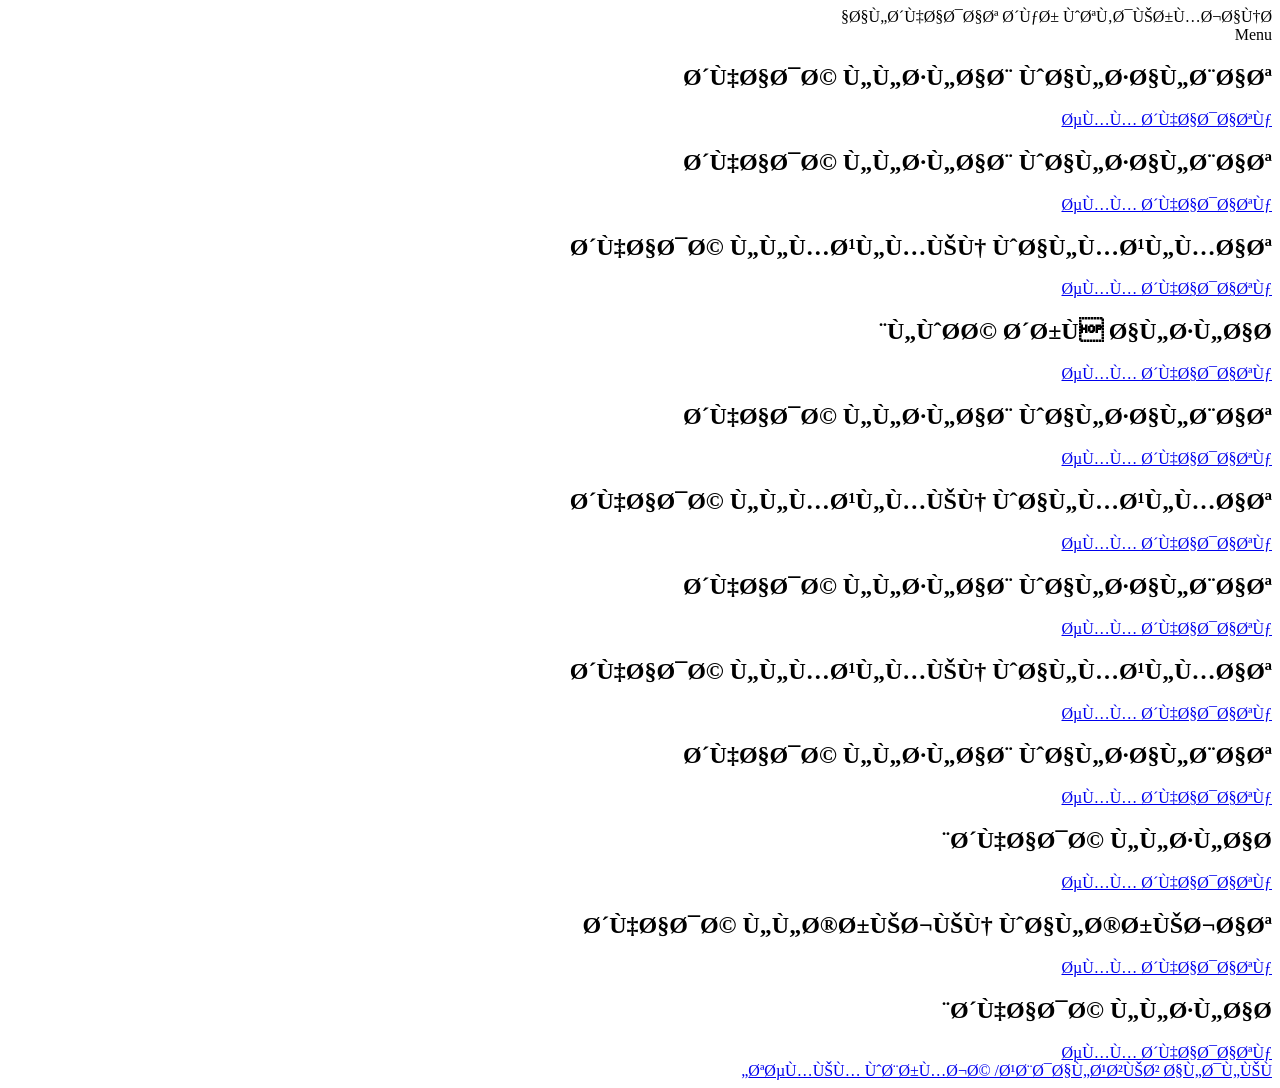
<file: SAEDU/my-card.one certsExample/certs-Examole/img/img3.html>
<!doctype html>
<html dir="rtl" lang="ar" prefix="og: 
    <head>
        <meta charset="UTF-8">
        <meta name="viewport" content="width=device-width, initial-scale=1">
      
      
        <link rel='stylesheet' id='hello-elementor-theme-style-css' href='https://my-card.one/wp-content/themes/hello-elementor/theme.min.css?ver=2.5.0' type='text/css' media='all'/>
        <link rel='stylesheet' id='elementor-frontend-css' href='https://my-card.one/wp-content/plugins/elementor/assets/css/frontend-lite-rtl.min.css?ver=3.14.1' type='text/css' media='all'/>
        <link rel='stylesheet' id='elementor-post-5-css' href='https://my-card.one/wp-content/uploads/elementor/css/post-5.css?ver=1740416560' type='text/css' media='all'/>
        <link rel='stylesheet' id='eael-general-css' href='https://my-card.one/wp-content/plugins/essential-addons-for-elementor-lite/assets/front-end/css/view/general.min.css?ver=5.8.0' type='text/css' media='all'/>
        <link rel='stylesheet' id='eael-69-css' href='https://my-card.one/wp-content/uploads/essential-addons-elementor/eael-69.css?ver=1735270132' type='text/css' media='all'/>
       
        <style id='elementor-icons-inline-css' type='text/css'>
            .elementor-add-new-section .elementor-add-templately-promo-button {
                background-color: #5d4fff;
                
                background-repeat: no-repeat;
                background-position: center center;
                position: relative;
            }

            .elementor-add-new-section .elementor-add-templately-promo-button > i {
                height: 12px;
            }

            body .elementor-add-new-section .elementor-add-section-area-button {
                margin-left: 0;
            }

           

            body .elementor-add-new-section .elementor-add-section-area-button {
                margin-left: 0;
            }
        </style>
        <link rel='stylesheet' id='swiper-css' href='https://my-card.one/wp-content/plugins/elementor/assets/lib/swiper/css/swiper.min.css?ver=5.3.6' type='text/css' media='all'/>
        <link rel='stylesheet' id='elementor-pro-css' href='https://my-card.one/wp-content/plugins/elementor-pro/assets/css/frontend-lite-rtl.min.css?ver=3.5.1' type='text/css' media='all'/>
        <link rel='stylesheet' id='elementor-global-css' href='https://my-card.one/wp-content/uploads/elementor/css/global.css?ver=1740416560' type='text/css' media='all'/>
        <link rel='stylesheet' id='elementor-post-69-css' href='https://my-card.one/wp-content/uploads/elementor/css/post-69.css?ver=1740416587' type='text/css' media='all'/>
        <link rel='stylesheet' id='elementor-post-149-css' href='https://my-card.one/wp-content/uploads/elementor/css/post-149.css?ver=1740416560' type='text/css' media='all'/>
        <link rel='stylesheet' id='elementor-post-209-css' href='https://my-card.one/wp-content/uploads/elementor/css/post-209.css?ver=1740416560' type='text/css' media='all'/>
        <link rel='stylesheet' id='google-fonts-1-css' href='https://fonts.googleapis.com/css?family=Tajawal%3A100%2C100italic%2C200%2C200italic%2C300%2C300italic%2C400%2C400italic%2C500%2C500italic%2C600%2C600italic%2C700%2C700italic%2C800%2C800italic%2C900%2C900italic%7CRoboto%3A100%2C100italic%2C200%2C200italic%2C300%2C300italic%2C400%2C400italic%2C500%2C500italic%2C600%2C600italic%2C700%2C700italic%2C800%2C800italic%2C900%2C900italic&#038;display=auto&#038;ver=6.7.2' type='text/css' media='all'/>
        <link rel='stylesheet' id='elementor-icons-shared-0-css' href='https://my-card.one/wp-content/plugins/elementor/assets/lib/font-awesome/css/fontawesome.min.css?ver=5.15.3' type='text/css' media='all'/>
        <link rel='stylesheet' id='elementor-icons-fa-solid-css' href='https://my-card.one/wp-content/plugins/elementor/assets/lib/font-awesome/css/solid.min.css?ver=5.15.3' type='text/css' media='all'/>
        <link rel='stylesheet' id='elementor-icons-fa-brands-css' href='https://my-card.one/wp-content/plugins/elementor/assets/lib/font-awesome/css/brands.min.css?ver=5.15.3' type='text/css' media='all'/>
        <link rel="preconnect" href="https://fonts.gstatic.com/" crossorigin>
        <script type="text/javascript" src="https://my-card.one/wp-includes/js/jquery/jquery.min.js?ver=3.7.1" id="jquery-core-js"></script>
        <script type="text/javascript" src="https://my-card.one/wp-includes/js/jquery/jquery-migrate.min.js?ver=3.4.1" id="jquery-migrate-js"></script>
               
      
        <link rel="alternate" title="JSON" type="application/json" href="https://my-card.one/wp-json/wp/v2/pages/69"/>
        <link rel="EditURI" type="application/rsd+xml" title="RSD" href="https://my-card.one/xmlrpc.php?rsd"/>
        <meta name="generator" content="WordPress 6.7.2"/>
        <link rel='shortlink' href='https://my-card.one/?p=69'/>
        <link rel="alternate" title="oEmbed (JSON)" type="application/json+oembed" href="https://my-card.one/wp-json/oembed/1.0/embed?url=https%3A%2F%2Fmy-card.one%2Fcert%2F"/>
        <link rel="alternate" title="oEmbed (XML)" type="text/xml+oembed" href="https://my-card.one/wp-json/oembed/1.0/embed?url=https%3A%2F%2Fmy-card.one%2Fcert%2F&#038;format=xml"/>
        <meta name="generator" content="Site Kit by Google 1.104.0"/>
      
              <meta name="google-adsense-platform-account" content="ca-host-pub-2644536267352236">
        <meta name="google-adsense-platform-domain" content="sitekit.withgoogle.com">
        <meta name="generator" content="Elementor 3.14.1; features: e_dom_optimization, e_optimized_assets_loading, e_optimized_css_loading, a11y_improvements, additional_custom_breakpoints; settings: css_print_method-external, google_font-enabled, font_display-auto">

              </script>
        <link rel="icon" href="https://my-card.one/wp-content/uploads/2022/03/--01-150x150.png" sizes="32x32"/>
        <link rel="icon" href="https://my-card.one/wp-content/uploads/2022/03/ -01-300x300.png" sizes="192x192"/>
        <link rel="apple-touch-icon" href="https://my-card.one/wp-content/uploads/2022/03/-01-300x300.png"/>
        
    </head>
    <body class="rtl page-template-default page page-id-69 wp-custom-logo elementor-default elementor-kit-5 elementor-page elementor-page-69">
        
      <div data-elementor-type="header" data-elementor-id="149" class="elementor elementor-149 elementor-location-header">
            <div class="elementor-section-wrap">
                <section class="elementor-section elementor-top-section elementor-element elementor-element-99c3630 elementor-section-content-middle elementor-section-boxed elementor-section-height-default elementor-section-height-default" data-id="99c3630" data-element_type="section">
                    <div class="elementor-container elementor-column-gap-default">
                        <div class="elementor-column elementor-col-33 elementor-top-column elementor-element elementor-element-932e81a" data-id="932e81a" data-element_type="column">
                            <div class="elementor-widget-wrap elementor-element-populated">
                                <div class="elementor-element elementor-element-f00627f elementor-widget elementor-widget-theme-site-logo elementor-widget-image" data-id="f00627f" data-element_type="widget" data-widget_type="theme-site-logo.default">
                                    <div 
                                </div>
                            </div>
                        </div>
                        <div class="elementor-column elementor-col-33 elementor-top-column elementor-element elementor-element-0927000" data-id="0927000" data-element_type="column">
                            <div class="elementor-widget-wrap"></div>
                        </div>
                        <div class="elementor-column elementor-col-33 elementor-top-column elementor-element elementor-element-4d1525a" data-id="4d1525a" data-element_type="column">
                            <div class="elementor-widget-wrap elementor-element-populated">
                                <div class="elementor-element elementor-element-e5cc41a elementor-search-form--skin-classic elementor-search-form--button-type-icon elementor-search-form--icon-search elementor-widget elementor-widget-search-form" data-id="e5cc41a" data-element_type="widget" data-settings="{&quot;skin&quot;:&quot;classic&quot;}" data-widget_type="search-form.default">
                                    
                                                    
                                            </div>
                                        </form>
                                    </div>
                                </div>
                            </div>
                        </div>
                    </div>
                </section>
            </div>
        </div>
        <main id="content" class="site-main post-69 page type-page status-publish has-post-thumbnail hentry" role="main">
            <div class="page-content">
                <div data-elementor-type="wp-page" data-elementor-id="69" class="elementor elementor-69">
                    <section class="elementor-section elementor-top-section elementor-element elementor-element-d238e77 elementor-section-full_width elementor-section-height-min-height elementor-section-height-default elementor-section-items-middle" data-id="d238e77" data-element_type="section" data-settings="{&quot;background_background&quot;:&quot;classic&quot;}">
                        <div class="elementor-background-overlay"></div>
                        <div class="elementor-container elementor-column-gap-default">
                            <div class="elementor-column elementor-col-100 elementor-top-column elementor-element elementor-element-4c63c27f" data-id="4c63c27f" data-element_type="column">
                                <div class="elementor-widget-wrap elementor-element-populated">
                                    <section class="elementor-section elementor-inner-section elementor-element elementor-element-6bf32e4f elementor-section-boxed elementor-section-height-default elementor-section-height-default" data-id="6bf32e4f" data-element_type="section">
                                        <div class="elementor-container elementor-column-gap-default">
                                            <div class="elementor-column elementor-col-50 elementor-inner-column elementor-element elementor-element-6c9bb398" data-id="6c9bb398" data-element_type="column">
                                                <div class="elementor-widget-wrap elementor-element-populated">
                                                    <div class="elementor-element elementor-element-637ed833 elementor-widget elementor-widget-heading" data-id="637ed833" data-element_type="widget" data-widget_type="heading.default">
                                                        <div class="elementor-widget-container">
                                                         <div class="elementor-widget-wrap"></div>
                                            </div>
                                        </div>
                                    </section>
                                </div>
                            </div>
                        </div>
                    </section>
                    <section class="elementor-section elementor-top-section elementor-element elementor-element-66bb842 elementor-section-boxed elementor-section-height-default elementor-section-height-default" data-id="66bb842" data-element_type="section">
                        <div class="elementor-container elementor-column-gap-default">
                            <div class="elementor-column elementor-col-100 elementor-top-column elementor-element elementor-element-96d54bc" data-id="96d54bc" data-element_type="column">
                                      
                                                         الشهادات شكر وتقديرمجانا</ 
                                                    </li></nav>
                                            <div class="elementor-menu-toggle" role="button" tabindex="0" aria-label="Menu Toggle" aria-expanded="false">
                                                <i aria-hidden="true" role="presentation" class="eicon-menu-bar"></i>
                                                <span class="elementor-screen-only">Menu</span>
                                            </div>
                                            <nav class="elementor-nav-menu--dropdown elementor-nav-menu__container" role="navigation" aria-hidden="true">
                                                <ul id="menu-2-5f57392" class="elementor-nav-menu">
                                                    
                        </div>
                    </section>
                    <section class="elementor-section elementor-top-section elementor-element elementor-element-2d208e0 elementor-section-boxed elementor-section-height-default elementor-section-height-default" data-id="2d208e0" data-element_type="section">
                        <div class="elementor-container elementor-column-gap-default">
                            <div class="elementor-column elementor-col-33 elementor-top-column elementor-element elementor-element-c80f1b1" data-id="c80f1b1" data-element_type="column">
                                <div class="elementor-widget-wrap elementor-element-populated">
                                    <div class="elementor-element elementor-element-23ad9d8 eael-flipbox-content-align-center elementor-widget elementor-widget-eael-flip-box" data-id="23ad9d8" data-element_type="widget" data-widget_type="eael-flip-box.default">
                                        <div class="elementor-widget-container">
                                            <div class="eael-elements-flip-box-container eael-animate-flip eael-animate-right eael-content">
                                                <div class="eael-elements-flip-box-flip-card">
                                                    <div class="eael-elements-flip-box-front-container">
                                                        <div class="eael-elements-slider-display-table">
                                                            <div class="eael-elements-flip-box-vertical-align">
                                                                <div class="eael-elements-flip-box-padding">
                                                                    <div class="eael-elements-flip-box-icon-image"></div>
                                                                    <div class="eael-elements-flip-box-content">
                                                                        <p></p>
                                                                    </div>
                                                                </div>
                                                            </div>
                                                        </div>
                                                    </div>
                                                    <div class="eael-elements-flip-box-rear-container">
                                                        <div class="eael-elements-slider-display-table">
                                                            <div class="eael-elements-flip-box-vertical-align">
                                                                <div class="eael-elements-flip-box-padding">
                                                                    <h2 class="eael-elements-flip-box-heading">شهادة للطلاب والطالبات</h2>
                                                                    <div class="eael-elements-flip-box-content">
                                                                        <p></p>
                                                                    </div>
                                                                    <a class="flipbox-button" href="https://my-card.one/certs/students7">صمم شهاداتك                                                                                            </a>
                                                                </div>
                                                            </div>
                                                        </div>
                                                    </div>
                                                </div>
                                            </div>
                                        </div>
                                    </div>
                                </div>
                            </div>
                            <div class="elementor-column elementor-col-33 elementor-top-column elementor-element elementor-element-af0ed28" data-id="af0ed28" data-element_type="column">
                                <div class="elementor-widget-wrap elementor-element-populated">
                                    <div class="elementor-element elementor-element-2452975 eael-flipbox-content-align-center elementor-widget elementor-widget-eael-flip-box" data-id="2452975" data-element_type="widget" data-widget_type="eael-flip-box.default">
                                        <div class="elementor-widget-container">
                                            <div class="eael-elements-flip-box-container eael-animate-flip eael-animate-right eael-content">
                                                <div class="eael-elements-flip-box-flip-card">
                                                    <div class="eael-elements-flip-box-front-container">
                                                        <div class="eael-elements-slider-display-table">
                                                            <div class="eael-elements-flip-box-vertical-align">
                                                                <div class="eael-elements-flip-box-padding">
                                                                    <div class="eael-elements-flip-box-icon-image"></div>
                                                                    <div class="eael-elements-flip-box-content">
                                                                        <p></p>
                                                                    </div>
                                                                </div>
                                                            </div>
                                                        </div>
                                                    </div>
                                                    <div class="eael-elements-flip-box-rear-container">
                                                        <div class="eael-elements-slider-display-table">
                                                            <div class="eael-elements-flip-box-vertical-align">
                                                                <div class="eael-elements-flip-box-padding">
                                                                    <h2 class="eael-elements-flip-box-heading">شهادة للطلاب والطالبات</h2>
                                                                    <div class="eael-elements-flip-box-content">
                                                                        <p></p>
                                                                    </div>
                                                                    <a class="flipbox-button" href="https://my-card.one/certs/students8">صمم شهاداتك                                                                                            </a>
                                                                </div>
                                                            </div>
                                                        </div>
                                                    </div>
                                                </div>
                                            </div>
                                        </div>
                                    </div>
                                </div>
                            </div>
                            <div class="elementor-column elementor-col-33 elementor-top-column elementor-element elementor-element-c76fb29" data-id="c76fb29" data-element_type="column">
                                <div class="elementor-widget-wrap elementor-element-populated">
                                    <div class="elementor-element elementor-element-4369174 eael-flipbox-content-align-center elementor-widget elementor-widget-eael-flip-box" data-id="4369174" data-element_type="widget" data-widget_type="eael-flip-box.default">
                                        <div class="elementor-widget-container">
                                            <div class="eael-elements-flip-box-container eael-animate-flip eael-animate-right eael-content">
                                                <div class="eael-elements-flip-box-flip-card">
                                                    <div class="eael-elements-flip-box-front-container">
                                                        <div class="eael-elements-slider-display-table">
                                                            <div class="eael-elements-flip-box-vertical-align">
                                                                <div class="eael-elements-flip-box-padding">
                                                                    <div class="eael-elements-flip-box-icon-image"></div>
                                                                    <div class="eael-elements-flip-box-content">
                                                                        <p></p>
                                                                    </div>
                                                                </div>
                                                            </div>
                                                        </div>
                                                    </div>
                                                    <div class="eael-elements-flip-box-rear-container">
                                                        <div class="eael-elements-slider-display-table">
                                                            <div class="eael-elements-flip-box-vertical-align">
                                                                <div class="eael-elements-flip-box-padding">
                                                                    <h2 class="eael-elements-flip-box-heading">شهادة للمعلمين والمعلمات</h2>
                                                                    <div class="eael-elements-flip-box-content">
                                                                        <p></p>
                                                                    </div>
                                                                    <a class="flipbox-button" href="https://my-card.one/certs/students9">صمم شهاداتك                                                                                            </a>
                                                                </div>
                                                            </div>
                                                        </div>
                                                    </div>
                                                </div>
                                            </div>
                                        </div>
                                    </div>
                                </div>
                            </div>
                        </div>
                    </section>
                    <section class="elementor-section elementor-top-section elementor-element elementor-element-4bc52ce elementor-section-boxed elementor-section-height-default elementor-section-height-default" data-id="4bc52ce" data-element_type="section">
                        <div class="elementor-container elementor-column-gap-default">
                            <div class="elementor-column elementor-col-33 elementor-top-column elementor-element elementor-element-049bb79" data-id="049bb79" data-element_type="column">
                                <div class="elementor-widget-wrap elementor-element-populated">
                                    <div class="elementor-element elementor-element-f9f2576 eael-flipbox-content-align-center elementor-widget elementor-widget-eael-flip-box" data-id="f9f2576" data-element_type="widget" data-widget_type="eael-flip-box.default">
                                        <div class="elementor-widget-container">
                                            <div class="eael-elements-flip-box-container eael-animate-flip eael-animate-right eael-content">
                                                <div class="eael-elements-flip-box-flip-card">
                                                    <div class="eael-elements-flip-box-front-container">
                                                        <div class="eael-elements-slider-display-table">
                                                            <div class="eael-elements-flip-box-vertical-align">
                                                                <div class="eael-elements-flip-box-padding">
                                                                    <div class="eael-elements-flip-box-icon-image"></div>
                                                                    <div class="eael-elements-flip-box-content">
                                                                        <p></p>
                                                                    </div>
                                                                </div>
                                                            </div>
                                                        </div>
                                                    </div>
                                                    <div class="eael-elements-flip-box-rear-container">
                                                        <div class="eael-elements-slider-display-table">
                                                            <div class="eael-elements-flip-box-vertical-align">
                                                                <div class="eael-elements-flip-box-padding">
                                                                    <h2 class="eael-elements-flip-box-heading">لوحة شرف الطلاب</h2>
                                                                    <div class="eael-elements-flip-box-content">
                                                                        <p></p>
                                                                    </div>
                                                                    <a class="flipbox-button" href="https://my-card.one/certs/Excellence">صمم شهاداتك                                                                                            </a>
                                                                </div>
                                                            </div>
                                                        </div>
                                                    </div>
                                                </div>
                                            </div>
                                        </div>
                                    </div>
                                </div>
                            </div>
                            <div class="elementor-column elementor-col-33 elementor-top-column elementor-element elementor-element-87668ef" data-id="87668ef" data-element_type="column">
                                <div class="elementor-widget-wrap elementor-element-populated">
                                    <div class="elementor-element elementor-element-29fcb0a eael-flipbox-content-align-center elementor-widget elementor-widget-eael-flip-box" data-id="29fcb0a" data-element_type="widget" data-widget_type="eael-flip-box.default">
                                        <div class="elementor-widget-container">
                                            <div class="eael-elements-flip-box-container eael-animate-flip eael-animate-right eael-content">
                                                <div class="eael-elements-flip-box-flip-card">
                                                    <div class="eael-elements-flip-box-front-container">
                                                        <div class="eael-elements-slider-display-table">
                                                            <div class="eael-elements-flip-box-vertical-align">
                                                                <div class="eael-elements-flip-box-padding">
                                                                    <div class="eael-elements-flip-box-icon-image"></div>
                                                                    <div class="eael-elements-flip-box-content">
                                                                        <p></p>
                                                                    </div>
                                                                </div>
                                                            </div>
                                                        </div>
                                                    </div>
                                                    <div class="eael-elements-flip-box-rear-container">
                                                        <div class="eael-elements-slider-display-table">
                                                            <div class="eael-elements-flip-box-vertical-align">
                                                                <div class="eael-elements-flip-box-padding">
                                                                    <h2 class="eael-elements-flip-box-heading">شهادة للطلاب والطالبات</h2>
                                                                    <div class="eael-elements-flip-box-content">
                                                                        <p></p>
                                                                    </div>
                                                                    <a class="flipbox-button" href="https://my-card.one/certs/Cert-logo">صمم شهاداتك                                                                                            </a>
                                                                </div>
                                                            </div>
                                                        </div>
                                                    </div>
                                                </div>
                                            </div>
                                        </div>
                                    </div>
                                </div>
                            </div>
                            <div class="elementor-column elementor-col-33 elementor-top-column elementor-element elementor-element-f67c3eb" data-id="f67c3eb" data-element_type="column">
                                <div class="elementor-widget-wrap elementor-element-populated">
                                    <div class="elementor-element elementor-element-63a05f7 eael-flipbox-content-align-center elementor-widget elementor-widget-eael-flip-box" data-id="63a05f7" data-element_type="widget" data-widget_type="eael-flip-box.default">
                                        <div class="elementor-widget-container">
                                            <div class="eael-elements-flip-box-container eael-animate-flip eael-animate-right eael-content">
                                                <div class="eael-elements-flip-box-flip-card">
                                                    <div class="eael-elements-flip-box-front-container">
                                                        <div class="eael-elements-slider-display-table">
                                                            <div class="eael-elements-flip-box-vertical-align">
                                                                <div class="eael-elements-flip-box-padding">
                                                                    <div class="eael-elements-flip-box-icon-image"></div>
                                                                    <div class="eael-elements-flip-box-content">
                                                                        <p></p>
                                                                    </div>
                                                                </div>
                                                            </div>
                                                        </div>
                                                    </div>
                                                    <div class="eael-elements-flip-box-rear-container">
                                                        <div class="eael-elements-slider-display-table">
                                                            <div class="eael-elements-flip-box-vertical-align">
                                                                <div class="eael-elements-flip-box-padding">
                                                                    <h2 class="eael-elements-flip-box-heading">شهادة للمعلمين والمعلمات</h2>
                                                                    <div class="eael-elements-flip-box-content">
                                                                        <p></p>
                                                                    </div>
                                                                    <a class="flipbox-button" href="https://my-card.one/certs/students6">صمم شهاداتك                                                                                            </a>
                                                                </div>
                                                            </div>
                                                        </div>
                                                    </div>
                                                </div>
                                            </div>
                                        </div>
                                    </div>
                                </div>
                            </div>
                        </div>
                    </section>
                    <section class="elementor-section elementor-top-section elementor-element elementor-element-c7355c7 elementor-section-boxed elementor-section-height-default elementor-section-height-default" data-id="c7355c7" data-element_type="section">
                        <div class="elementor-container elementor-column-gap-default">
                            <div class="elementor-column elementor-col-33 elementor-top-column elementor-element elementor-element-30d3613" data-id="30d3613" data-element_type="column">
                                <div class="elementor-widget-wrap elementor-element-populated">
                                    <div class="elementor-element elementor-element-acf820b eael-flipbox-content-align-center elementor-widget elementor-widget-eael-flip-box" data-id="acf820b" data-element_type="widget" data-widget_type="eael-flip-box.default">
                                        <div class="elementor-widget-container">
                                            <div class="eael-elements-flip-box-container eael-animate-flip eael-animate-right eael-content">
                                                <div class="eael-elements-flip-box-flip-card">
                                                    <div class="eael-elements-flip-box-front-container">
                                                        <div class="eael-elements-slider-display-table">
                                                            <div class="eael-elements-flip-box-vertical-align">
                                                                <div class="eael-elements-flip-box-padding">
                                                                    <div class="eael-elements-flip-box-icon-image"></div>
                                                                    <div class="eael-elements-flip-box-content">
                                                                        <p></p>
                                                                    </div>
                                                                </div>
                                                            </div>
                                                        </div>
                                                    </div>
                                                    <div class="eael-elements-flip-box-rear-container">
                                                        <div class="eael-elements-slider-display-table">
                                                            <div class="eael-elements-flip-box-vertical-align">
                                                                <div class="eael-elements-flip-box-padding">
                                                                    <h2 class="eael-elements-flip-box-heading">شهادة للطلاب والطالبات</h2>
                                                                    <div class="eael-elements-flip-box-content">
                                                                        <p></p>
                                                                    </div>
                                                                    <a class="flipbox-button" href="https://my-card.one/certs/students5">صمم شهاداتك                                                                                            </a>
                                                                </div>
                                                            </div>
                                                        </div>
                                                    </div>
                                                </div>
                                            </div>
                                        </div>
                                    </div>
                                </div>
                            </div>
                            <div class="elementor-column elementor-col-33 elementor-top-column elementor-element elementor-element-c63258b" data-id="c63258b" data-element_type="column">
                                <div class="elementor-widget-wrap elementor-element-populated">
                                    <div class="elementor-element elementor-element-1bef22e eael-flipbox-content-align-center elementor-widget elementor-widget-eael-flip-box" data-id="1bef22e" data-element_type="widget" data-widget_type="eael-flip-box.default">
                                        <div class="elementor-widget-container">
                                            <div class="eael-elements-flip-box-container eael-animate-flip eael-animate-right eael-content">
                                                <div class="eael-elements-flip-box-flip-card">
                                                    <div class="eael-elements-flip-box-front-container">
                                                        <div class="eael-elements-slider-display-table">
                                                            <div class="eael-elements-flip-box-vertical-align">
                                                                <div class="eael-elements-flip-box-padding">
                                                                    <div class="eael-elements-flip-box-icon-image"></div>
                                                                    <div class="eael-elements-flip-box-content">
                                                                        <p></p>
                                                                    </div>
                                                                </div>
                                                            </div>
                                                        </div>
                                                    </div>
                                                    <div class="eael-elements-flip-box-rear-container">
                                                        <div class="eael-elements-slider-display-table">
                                                            <div class="eael-elements-flip-box-vertical-align">
                                                                <div class="eael-elements-flip-box-padding">
                                                                    <h2 class="eael-elements-flip-box-heading">شهادة للمعلمين والمعلمات</h2>
                                                                    <div class="eael-elements-flip-box-content">
                                                                        <p></p>
                                                                    </div>
                                                                    <a class="flipbox-button" href="https://my-card.one/certs/teachers2">صمم شهاداتك                                                                                            </a>
                                                                </div>
                                                            </div>
                                                        </div>
                                                    </div>
                                                </div>
                                            </div>
                                        </div>
                                    </div>
                                </div>
                            </div>
                            <div class="elementor-column elementor-col-33 elementor-top-column elementor-element elementor-element-333827d" data-id="333827d" data-element_type="column">
                                <div class="elementor-widget-wrap elementor-element-populated">
                                    <div class="elementor-element elementor-element-8a3d9f4 eael-flipbox-content-align-center elementor-widget elementor-widget-eael-flip-box" data-id="8a3d9f4" data-element_type="widget" data-widget_type="eael-flip-box.default">
                                        <div class="elementor-widget-container">
                                            <div class="eael-elements-flip-box-container eael-animate-flip eael-animate-right eael-content">
                                                <div class="eael-elements-flip-box-flip-card">
                                                    <div class="eael-elements-flip-box-front-container">
                                                        <div class="eael-elements-slider-display-table">
                                                            <div class="eael-elements-flip-box-vertical-align">
                                                                <div class="eael-elements-flip-box-padding">
                                                                    <div class="eael-elements-flip-box-icon-image"></div>
                                                                    <div class="eael-elements-flip-box-content">
                                                                        <p></p>
                                                                    </div>
                                                                </div>
                                                            </div>
                                                        </div>
                                                    </div>
                                                    <div class="eael-elements-flip-box-rear-container">
                                                        <div class="eael-elements-slider-display-table">
                                                            <div class="eael-elements-flip-box-vertical-align">
                                                                <div class="eael-elements-flip-box-padding">
                                                                    <h2 class="eael-elements-flip-box-heading">شهادة للطلاب والطالبات</h2>
                                                                    <div class="eael-elements-flip-box-content">
                                                                        <p></p>
                                                                    </div>
                                                                    <a class="flipbox-button" href="https://my-card.one/certs/students">صمم شهاداتك                                                                                            </a>
                                                                </div>
                                                            </div>
                                                        </div>
                                                    </div>
                                                </div>
                                            </div>
                                        </div>
                                    </div>
                                </div>
                            </div>
                        </div>
                    </section>
                    <section class="elementor-section elementor-top-section elementor-element elementor-element-d8ea8b8 elementor-section-boxed elementor-section-height-default elementor-section-height-default" data-id="d8ea8b8" data-element_type="section">
                        <div class="elementor-container elementor-column-gap-default">
                            <div class="elementor-column elementor-col-33 elementor-top-column elementor-element elementor-element-6721e04" data-id="6721e04" data-element_type="column">
                                <div class="elementor-widget-wrap elementor-element-populated">
                                    <div class="elementor-element elementor-element-f7118b9 eael-flipbox-content-align-center elementor-widget elementor-widget-eael-flip-box" data-id="f7118b9" data-element_type="widget" data-widget_type="eael-flip-box.default">
                                        <div class="elementor-widget-container">
                                            <div class="eael-elements-flip-box-container eael-animate-flip eael-animate-right eael-content">
                                                <div class="eael-elements-flip-box-flip-card">
                                                    <div class="eael-elements-flip-box-front-container">
                                                        <div class="eael-elements-slider-display-table">
                                                            <div class="eael-elements-flip-box-vertical-align">
                                                                <div class="eael-elements-flip-box-padding">
                                                                    <div class="eael-elements-flip-box-icon-image"></div>
                                                                    <div class="eael-elements-flip-box-content">
                                                                        <p></p>
                                                                    </div>
                                                                </div>
                                                            </div>
                                                        </div>
                                                    </div>
                                                    <div class="eael-elements-flip-box-rear-container">
                                                        <div class="eael-elements-slider-display-table">
                                                            <div class="eael-elements-flip-box-vertical-align">
                                                                <div class="eael-elements-flip-box-padding">
                                                                    <h2 class="eael-elements-flip-box-heading">شهادة للطلاب</h2>
                                                                    <div class="eael-elements-flip-box-content">
                                                                        <p></p>
                                                                    </div>
                                                                    <a class="flipbox-button" href="https://my-card.one/certs/students2">صمم شهاداتك                                                                                            </a>
                                                                </div>
                                                            </div>
                                                        </div>
                                                    </div>
                                                </div>
                                            </div>
                                        </div>
                                    </div>
                                </div>
                            </div>
                            <div class="elementor-column elementor-col-33 elementor-top-column elementor-element elementor-element-9e5e708" data-id="9e5e708" data-element_type="column">
                                <div class="elementor-widget-wrap elementor-element-populated">
                                    <div class="elementor-element elementor-element-99f7460 eael-flipbox-content-align-center elementor-widget elementor-widget-eael-flip-box" data-id="99f7460" data-element_type="widget" data-widget_type="eael-flip-box.default">
                                        <div class="elementor-widget-container">
                                            <div class="eael-elements-flip-box-container eael-animate-flip eael-animate-right eael-content">
                                                <div class="eael-elements-flip-box-flip-card">
                                                    <div class="eael-elements-flip-box-front-container">
                                                        <div class="eael-elements-slider-display-table">
                                                            <div class="eael-elements-flip-box-vertical-align">
                                                                <div class="eael-elements-flip-box-padding">
                                                                    <div class="eael-elements-flip-box-icon-image"></div>
                                                                    <div class="eael-elements-flip-box-content">
                                                                        <p></p>
                                                                    </div>
                                                                </div>
                                                            </div>
                                                        </div>
                                                    </div>
                                                    <div class="eael-elements-flip-box-rear-container">
                                                        <div class="eael-elements-slider-display-table">
                                                            <div class="eael-elements-flip-box-vertical-align">
                                                                <div class="eael-elements-flip-box-padding">
                                                                    <h2 class="eael-elements-flip-box-heading">شهادة للخريجين والخريجات</h2>
                                                                    <div class="eael-elements-flip-box-content">
                                                                        <p></p>
                                                                    </div>
                                                                    <a class="flipbox-button" href="https://my-card.one/certs/students4">صمم شهاداتك                                                                                            </a>
                                                                </div>
                                                            </div>
                                                        </div>
                                                    </div>
                                                </div>
                                            </div>
                                        </div>
                                    </div>
                                </div>
                            </div>
                            <div class="elementor-column elementor-col-33 elementor-top-column elementor-element elementor-element-11ad2b0" data-id="11ad2b0" data-element_type="column">
                                <div class="elementor-widget-wrap elementor-element-populated">
                                    <div class="elementor-element elementor-element-522d676 eael-flipbox-content-align-center elementor-widget elementor-widget-eael-flip-box" data-id="522d676" data-element_type="widget" data-widget_type="eael-flip-box.default">
                                        <div class="elementor-widget-container">
                                            <div class="eael-elements-flip-box-container eael-animate-flip eael-animate-right eael-content">
                                                <div class="eael-elements-flip-box-flip-card">
                                                    <div class="eael-elements-flip-box-front-container">
                                                        <div class="eael-elements-slider-display-table">
                                                            <div class="eael-elements-flip-box-vertical-align">
                                                                <div class="eael-elements-flip-box-padding">
                                                                    <div class="eael-elements-flip-box-icon-image"></div>
                                                                    <div class="eael-elements-flip-box-content">
                                                                        <p></p>
                                                                    </div>
                                                                </div>
                                                            </div>
                                                        </div>
                                                    </div>
                                                    <div class="eael-elements-flip-box-rear-container">
                                                        <div class="eael-elements-slider-display-table">
                                                            <div class="eael-elements-flip-box-vertical-align">
                                                                <div class="eael-elements-flip-box-padding">
                                                                    <h2 class="eael-elements-flip-box-heading">شهادة للطلاب</h2>
                                                                    <div class="eael-elements-flip-box-content">
                                                                        <p></p>
                                                                    </div>
                                                                    <a class="flipbox-button" href="https://my-card.one/certs/students3">صمم شهاداتك                                                                                            </a>
                                                                </div>
                                                            </div>
                                                        </div>
                                                    </div>
                                                </div>
                                            </div>
                                        </div>
                                    </div>
                                </div>
                            </div>
                        </div>
                   
        <div data-elementor-type="footer" data-elementor-id="209" class="elementor elementor-209 elementor-location-footer">
            <div class="elementor-section-wrap">
                <section class="elementor-section elementor-top-section elementor-element elementor-element-fe0445d elementor-section-boxed elementor-section-height-default elementor-section-height-default" data-id="fe0445d" data-element_type="section" data-settings="{&quot;background_background&quot;:&quot;classic&quot;}">
                    <div class="elementor-container elementor-column-gap-default">
                        <div class="elementor-column elementor-col-33 elementor-top-column elementor-element elementor-element-b0a7d9e" data-id="b0a7d9e" data-element_type="column">
                            <div class="elementor-widget-wrap elementor-element-populated">
                                <div class="elementor-element elementor-element-e0040ae elementor-widget elementor-widget-heading" data-id="e0040ae" data-element_type="widget" data-widget_type="heading.default">
                                    <div class="elementor-widget-                      <div class="elementor-element elementor-element-1059038 elementor-widget elementor-widget-text-editor" data-id="1059038" data-element_type="widget" data-widget_type="text-editor.default">
                                    <div class="elementor-widget-container">
                                           
                                            <a href="/">تصميم وبرمجة /عبدالعزيز الدليل</a>
                                        </h2>
                                    </div>
                                
    </body>
</html>
</file>
